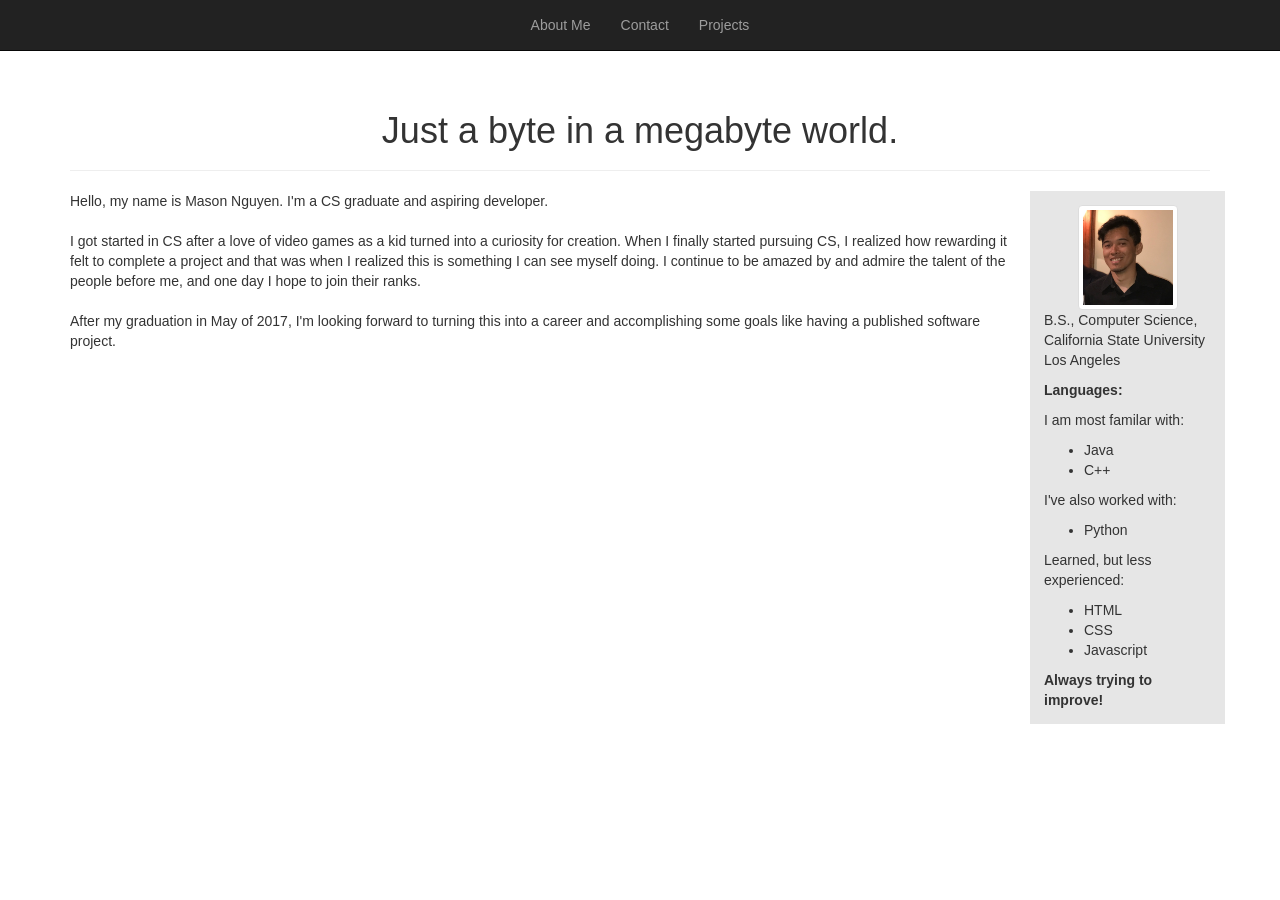
<file: index.html>
<!DOCTYPE>
<html>
	<head>
		<meta charset="UTF-8">		
		<title>Mason Nguyen</title>
		<link rel="stylesheet" href="https://maxcdn.bootstrapcdn.com/bootstrap/3.3.7/css/bootstrap.min.css" integrity="sha384-BVYiiSIFeK1dGmJRAkycuHAHRg32OmUcww7on3RYdg4Va+PmSTsz/K68vbdEjh4u" crossorigin="anonymous">	
		<link rel="stylesheet" href="styles/css.css">		
	</head>
	
	<body>		
		<div>
			<nav class="navbar navbar-inverse navbar-static-top">
			  <div class="container">
			  
				<!-- Brand and toggle get grouped for better mobile display -->
				<div class="navbar-header">
				  <button type="button" class="navbar-toggle collapsed" data-toggle="collapse" data-target="#navbar-collapse-1" aria-expanded="false">
					<span class="sr-only">Toggle navigation</span>
					<span class="icon-bar"></span>
					<span class="icon-bar"></span>
					<span class="icon-bar"></span>
				  </button>
				</div>

				<!-- Collect the nav links, forms, and other content for toggling -->
				<div class="collapse navbar-collapse" id="navbar-collapse-1">
				  <ul class="nav navbar-nav">
					<li><a href="#" onClick="switchToAbout()" id="about">About Me</a></li>
					<li><a href="#" onClick="switchToContact()" id="contact">Contact</a></li>
					<li><a href="#" onClick="switchToProjects()" id="projects">Projects</a></li>
				  </ul>				  
				</div><!-- /.navbar-collapse -->
			  </div><!-- /.container-fluid -->
			</nav>
		</div>	
		
		<div class="container">			
			<div class="page-header">
				<h1 class="text-center">Just a byte in a megabyte world.</h1>
			</div>
			
			<div class="row">				
				  <div class="col-md-10 container">
					<p id="content">
					Hello, my name is Mason Nguyen. I'm a CS graduate and aspiring developer.<br><br>  

					I got started in CS after a love of video games as a kid turned into a curiosity for creation. When I finally started pursuing CS, I realized how rewarding it felt to complete a project and that was when I realized this is something I can see myself doing.  I continue to be amazed by and admire the talent of the people before me, and one day I hope to join their ranks.<br><br>

					After my graduation in May of 2017, I'm looking forward to turning this into a career and accomplishing some goals like having a published software project.  
					</p>			
				  </div>
				  
				  <div class="col-md-2 container" id="skills">
					<img src="images/me.jpg" height="100px" width="100px" class="img-responsive img-thumbnail center-block" id="me">
					<p>B.S., Computer Science, California State University Los Angeles</p>
					<p><b>Languages:</b></p>

					<p>I am most familar with:</p>
						<ul>
							<li>Java</li>
							<li>C++</li>
						</ul>
						
					<p>I've also worked with:</p>
						<ul>
							<li>Python</li>
							
						</ul>
					
					<p>Learned, but less experienced:</p>
						<ul>
							<li>HTML</li>
							<li>CSS</li>
							<li>Javascript</li>
						</ul>						
					
					<b>Always trying to improve!<b>
					
				  </div>			  
			</div>				
		</div>
		<script src="https://code.jquery.com/jquery-1.11.0.min.js"></script>
		<script src="scripts/script.js"></script>
		<script src="https://netdna.bootstrapcdn.com/bootstrap/3.1.1/js/bootstrap.min.js"></script>
		
	</body>
</html>
</file>
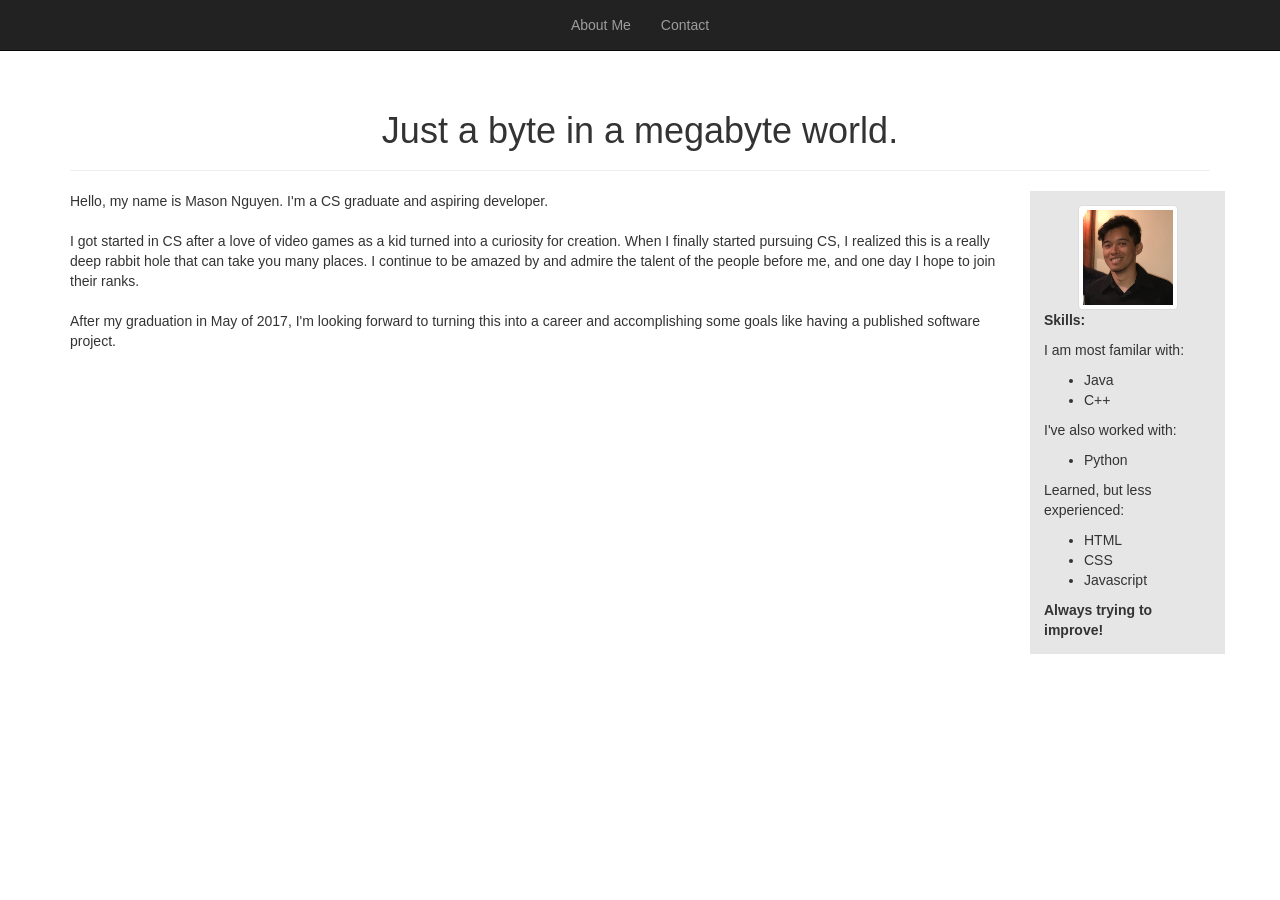
<file: testWebsite/index.html>
<!DOCTYPE>
<html>
	<head>
		<meta charset="UTF-8">		
		<title>Mason Nguyen</title>
		<link rel="stylesheet" href="https://maxcdn.bootstrapcdn.com/bootstrap/3.3.7/css/bootstrap.min.css" integrity="sha384-BVYiiSIFeK1dGmJRAkycuHAHRg32OmUcww7on3RYdg4Va+PmSTsz/K68vbdEjh4u" crossorigin="anonymous">	
		<link rel="stylesheet" href="styles/css.css">
	</head>
	
	<body>		
		<div>
			<nav class="navbar navbar-inverse navbar-static-top">
			  <div class="container">
			  
				<!-- Brand and toggle get grouped for better mobile display -->
				<div class="navbar-header">
				  <button type="button" class="navbar-toggle collapsed" data-toggle="collapse" data-target="#navbar-collapse-1" aria-expanded="false">
					<span class="sr-only">Toggle navigation</span>
					<span class="icon-bar"></span>
					<span class="icon-bar"></span>
					<span class="icon-bar"></span>
				  </button>
				</div>

				<!-- Collect the nav links, forms, and other content for toggling -->
				<div class="collapse navbar-collapse" id="navbar-collapse-1">
				  <ul class="nav navbar-nav">
					<li><a href="#" onClick="switchToAbout();">About Me</a></li>
					<li><a href="#" onClick="switchToContact();">Contact</a></li>
				  </ul>				  
				</div><!-- /.navbar-collapse -->
			  </div><!-- /.container-fluid -->
			</nav>
		</div>	
		
		<div class="container">			
			<div class="page-header">
				<h1 class="text-center">Just a byte in a megabyte world.</h1>
			</div>
			
			<div class="row">				
				  <div class="col-md-10 container">
					<p id="content">
					Hello, my name is Mason Nguyen. I'm a CS graduate and aspiring developer.<br><br>  

					I got started in CS after a love of video games as a kid turned into a curiosity for creation. When I finally started pursuing CS, I realized this is a really deep rabbit hole that can take you many places.  I continue to be amazed by and admire the talent of the people before me, and one day I hope to join their ranks.<br><br>

					After my graduation in May of 2017, I'm looking forward to turning this into a career and accomplishing some goals like having a published software project.  
					</p>			
				  </div>
				  
				  <div class="col-md-2 container" id="skills">
					<img src="images/me.jpg" height="100px" width="100px" class="img-responsive img-thumbnail center-block" id="me">

					<p><b>Skills:</b></p>

					<p>I am most familar with:</p>
						<ul>
							<li>Java</li>
							<li>C++</li>
						</ul>
						
					<p>I've also worked with:</p>
						<ul>
							<li>Python</li>
							
						</ul>
					
					<p>Learned, but less experienced:</p>
						<ul>
							<li>HTML</li>
							<li>CSS</li>
							<li>Javascript</li>
						</ul>						
					
					<b>Always trying to improve!<b>
					
				  </div>			  
			</div>				
		</div>
		
		<script src="http://code.jquery.com/jquery-1.11.0.min.js"></script>
		<script src="http://netdna.bootstrapcdn.com/bootstrap/3.1.1/js/bootstrap.min.js"></script>
		<script src="scripts/script.js"></script>
	</body>
</html>
</file>
<file: styles/css.css>
#skills {
	background-color: #e6e6e6;
	padding: 1em;
}

.navbar .navbar-nav {
    display: inline-block;
    float: none;
}

.navbar .navbar-collapse {
    text-align: center;
}
</file>
<file: testWebsite/styles/css.css>
#skills {
	background-color: #e6e6e6;
	padding: 1em;
}

.navbar .navbar-nav {
    display: inline-block;
    float: none;
}

.navbar .navbar-collapse {
    text-align: center;
}
</file>
